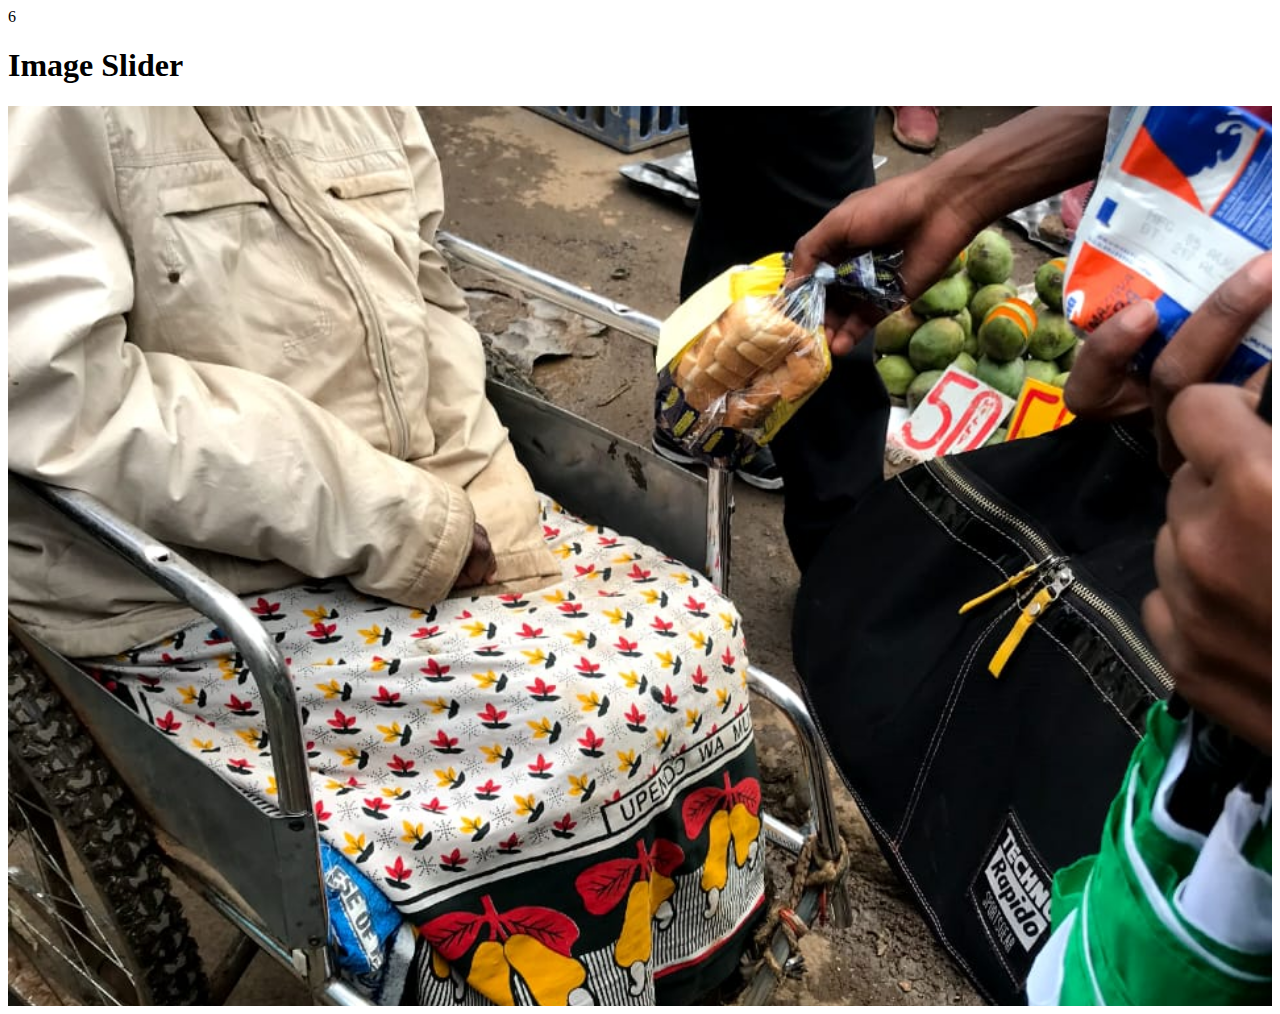
<file: automatic slideshow.html>
<!DOCTYPE html>
<html lang="en">
<head>
    <meta charset="UTF-8">
    <meta name="viewport" content="width=device-width, initial-scale=1.0">
    <title>Automatic Image Slider</title>
    <link rel="stylesheet" href="automatic image slider.css">
</head>
<body>6
    <h1>Image Slider</h1>
    <div class="nara-slider">
        <img id="image-one" class="item active" src="streets.jpg" alt="">
        <img id="image-two" class="item" src="vice chair person.jpg" alt="">
        <img id="image-three" class="item " src="Public Speaking.jpg" alt="">
    </div>
    
    <script src="Automatic slideshow.js"></script>
    
</body>
</html>
</file>
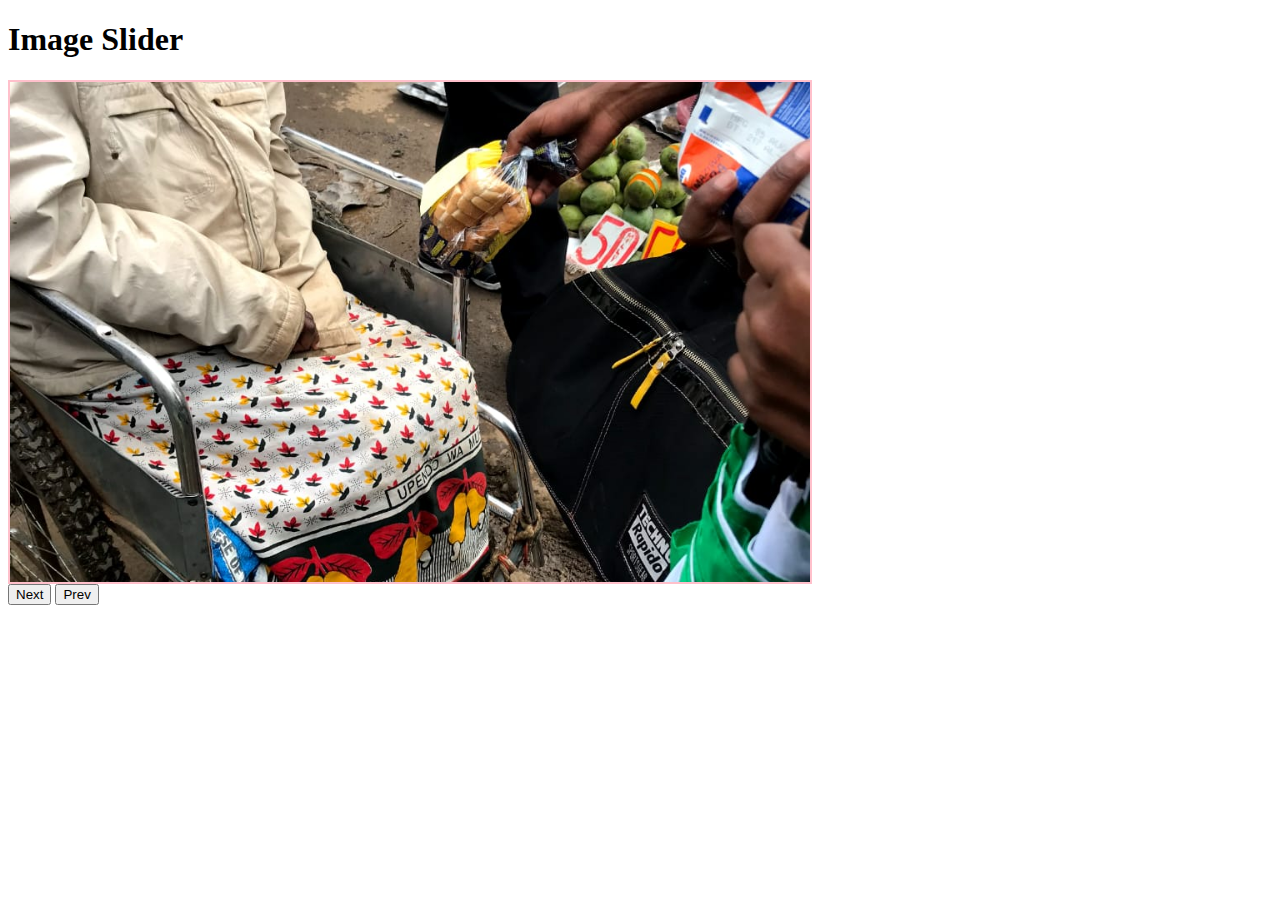
<file: imageslider.html>
<!DOCTYPE html>
<html lang="en">
<head>
    <meta charset="UTF-8">
    <meta name="viewport" content="width=, initial-scale=1.0">
    <link rel="stylesheet" href="imageslider.css">
    <title>Nara's Assignment</title>
</head>
<body>
    <h1>Image Slider</h1>
    <div class="nara-slider">
        <img id="image-one" class="item active" src="streets.jpg" alt="">
        <img id="image-two" class="item" src="vice chair person.jpg" alt="">
        <img id="image-three" class="item " src="Public Speaking.jpg" alt="">
    </div>
    <button id="next">Next</button>
    <button id="prev">Prev</button>
    <script src="imageslider.js"></script>
</body>
</html>
</file>
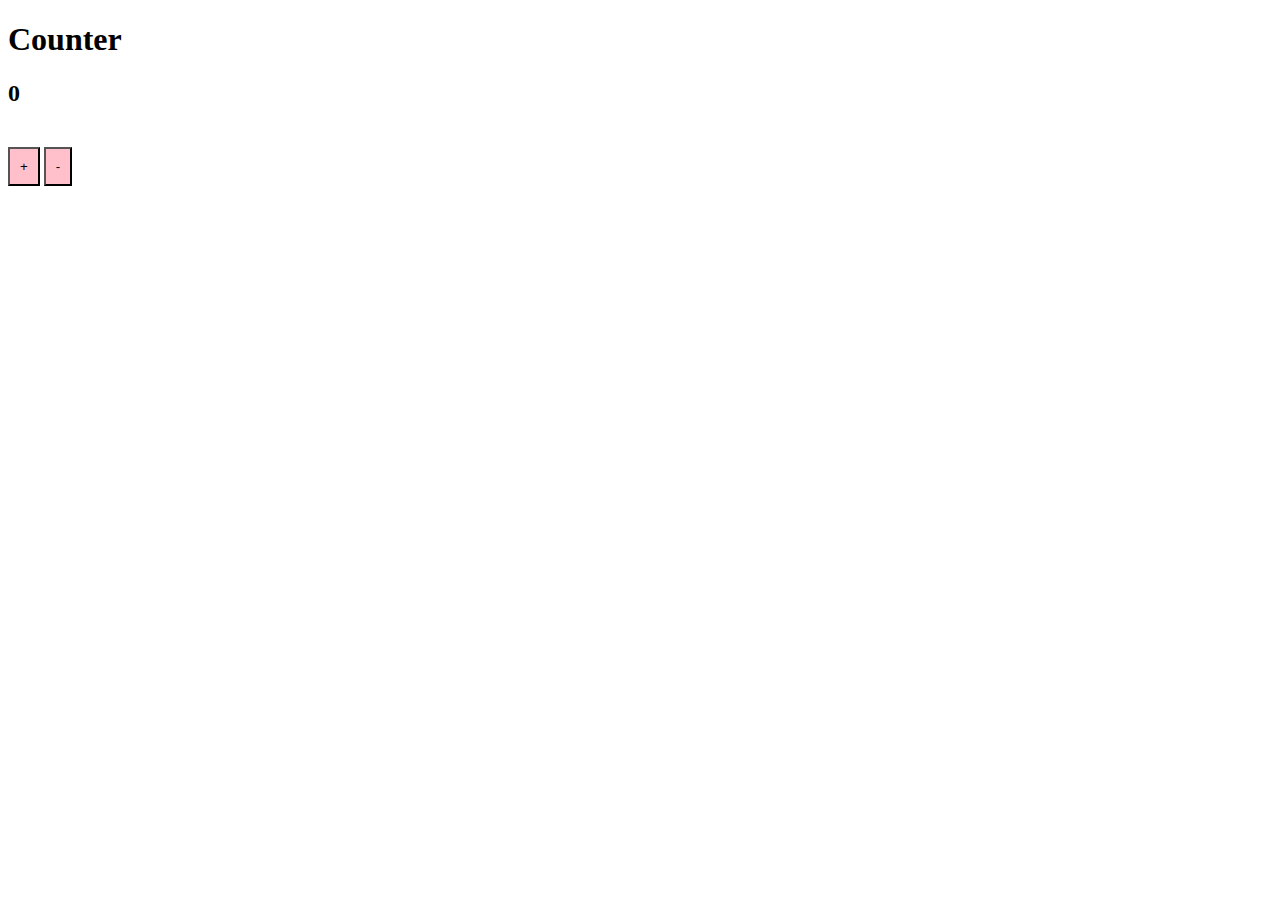
<file: slider.html>
<!DOCTYPE html>
<html lang="en">
<head>
    <meta charset="UTF-8">
    <meta name="viewport" content="width=device-width, initial-scale=1.0">
    <title>Slider</title>
    <link rel="stylesheet" href="slider.css">
    
</head>
<body>
    <h1>Counter</h1>
    <h2 id="count">0</h2>
    <button id="plus">+</button>
    <button id="minus">-</button>
    <script src="slider.js"></script>
    
</body>
</html>
</file>
<file: automatic image slider.css>
.nara-slider{
    position: relative;
    height: 100vh;
}
.nara-slider img{
    position: absolute;
    top: 0;
    left: 0;
    width: 100%;
    height: 100%;
    object-fit: cover;
    transition: opacity 0.5s;

}
 .nara-slider img.active{
    opacity: 1;
    
}
.nara-slider img:not(.active){
    opacity: 0;
}
</file>
<file: imageslider.css>
.nara-slider{
    height: 500px;
    width: 800px;
    border: 2px solid pink;

}

.item{
    width: 100%;
    height: 100%;
    object-fit: cover;
    display: none;

}
.item.active{
    display:block ;
}
</file>
<file: slider.css>
button{
    background-color: pink;
    padding: 10px;
    margin: 20px auto;
}
</file>
